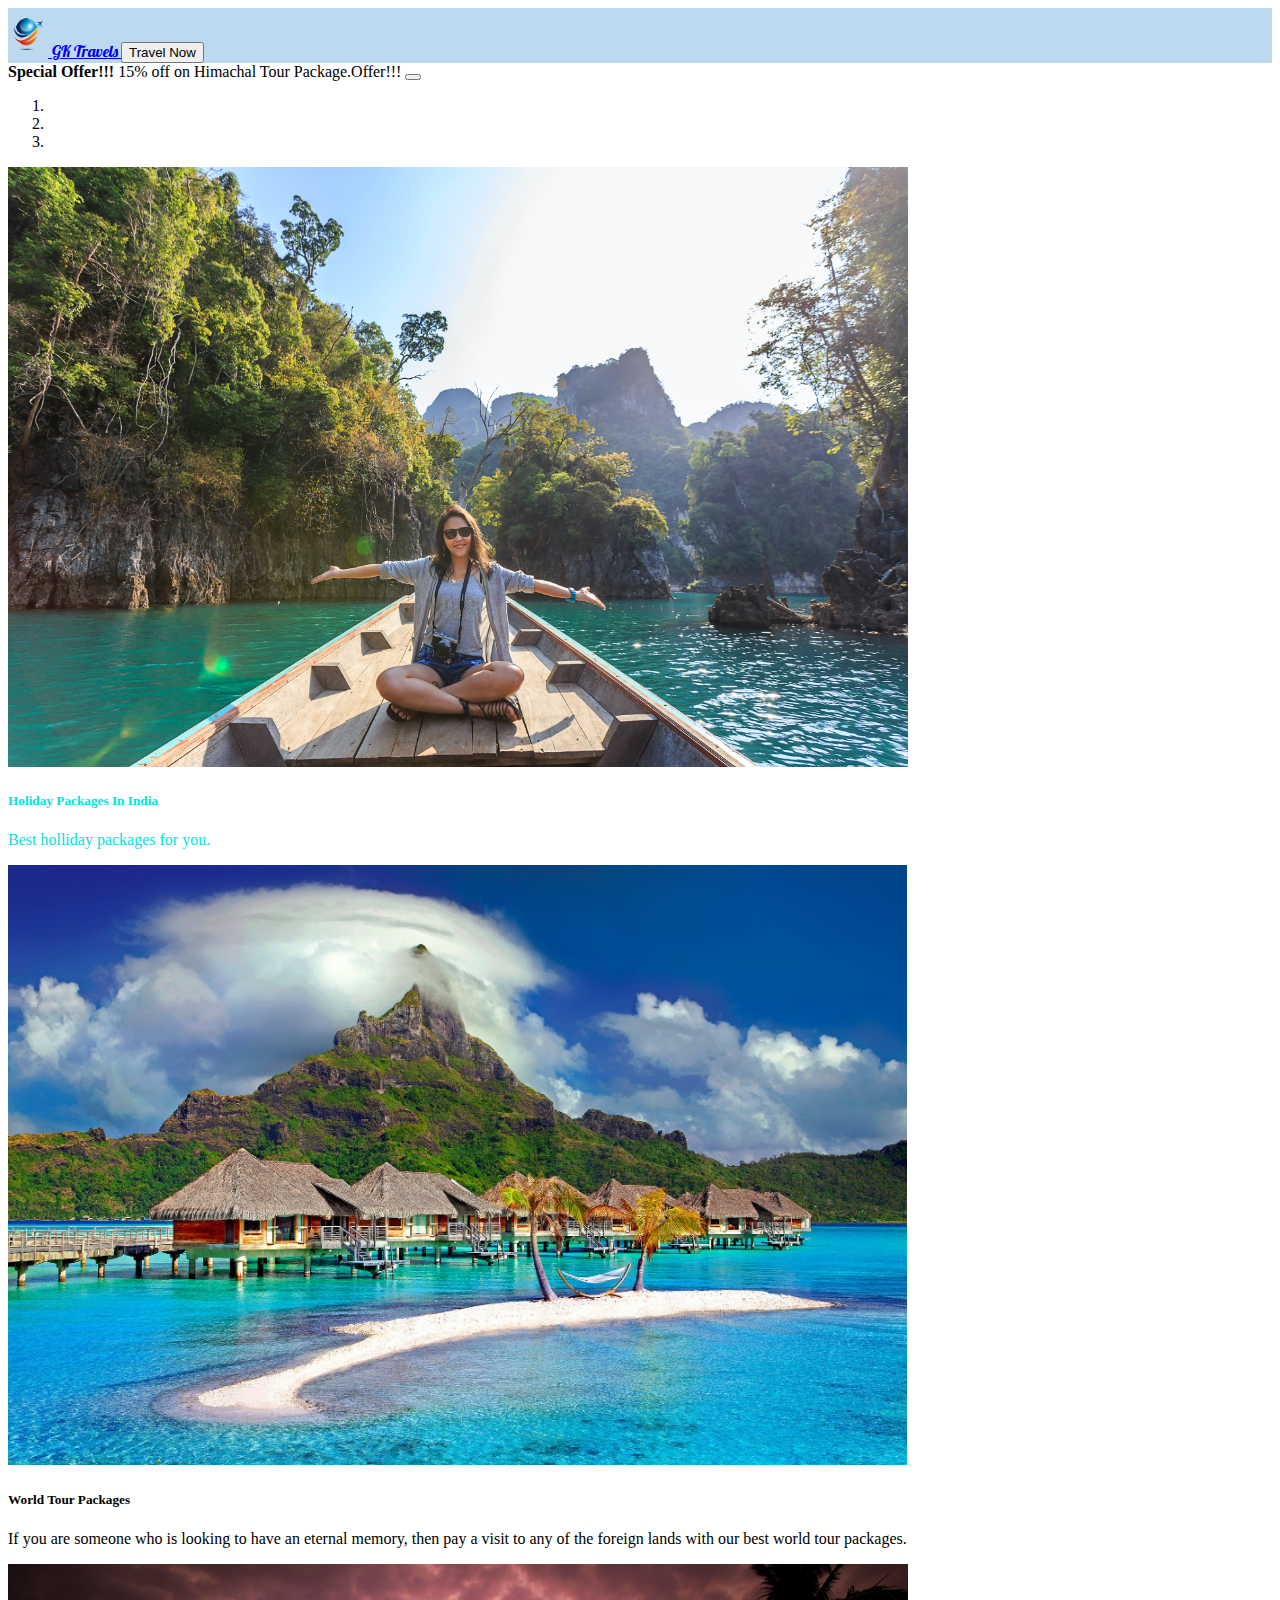
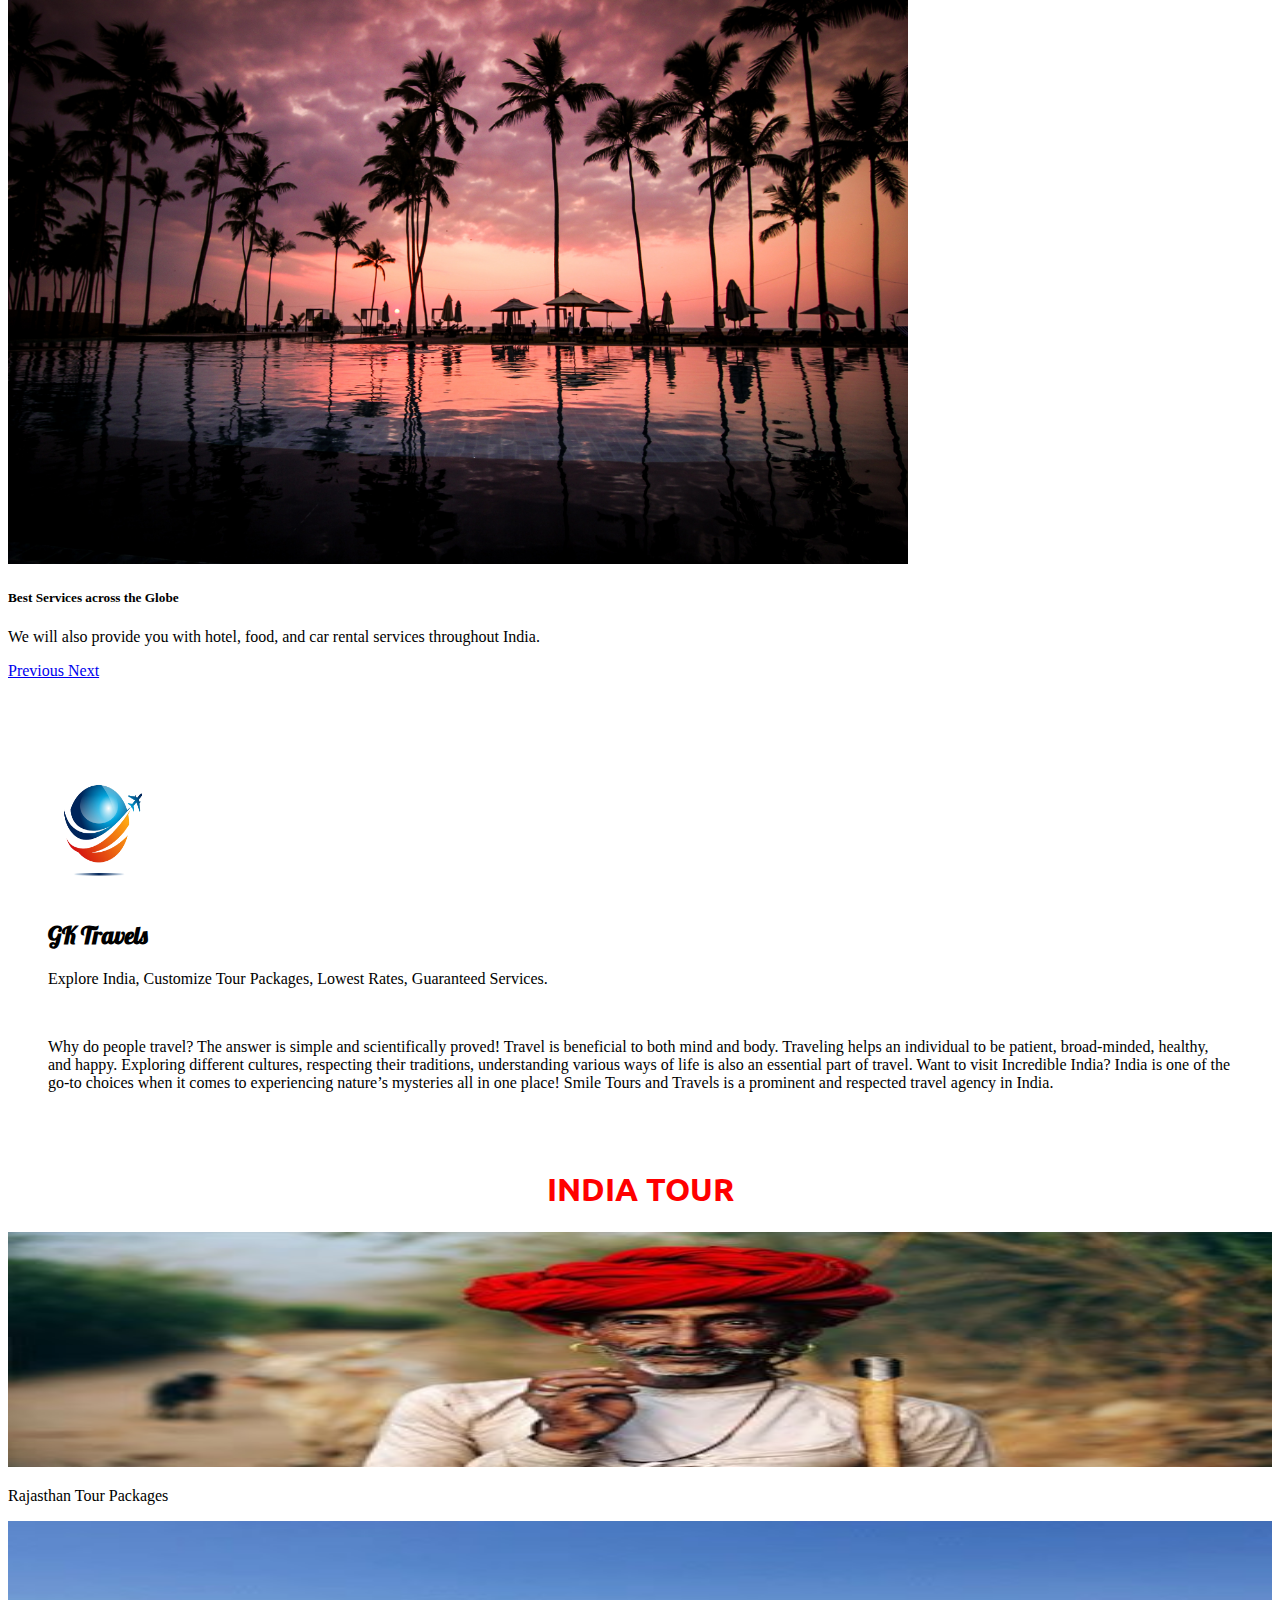
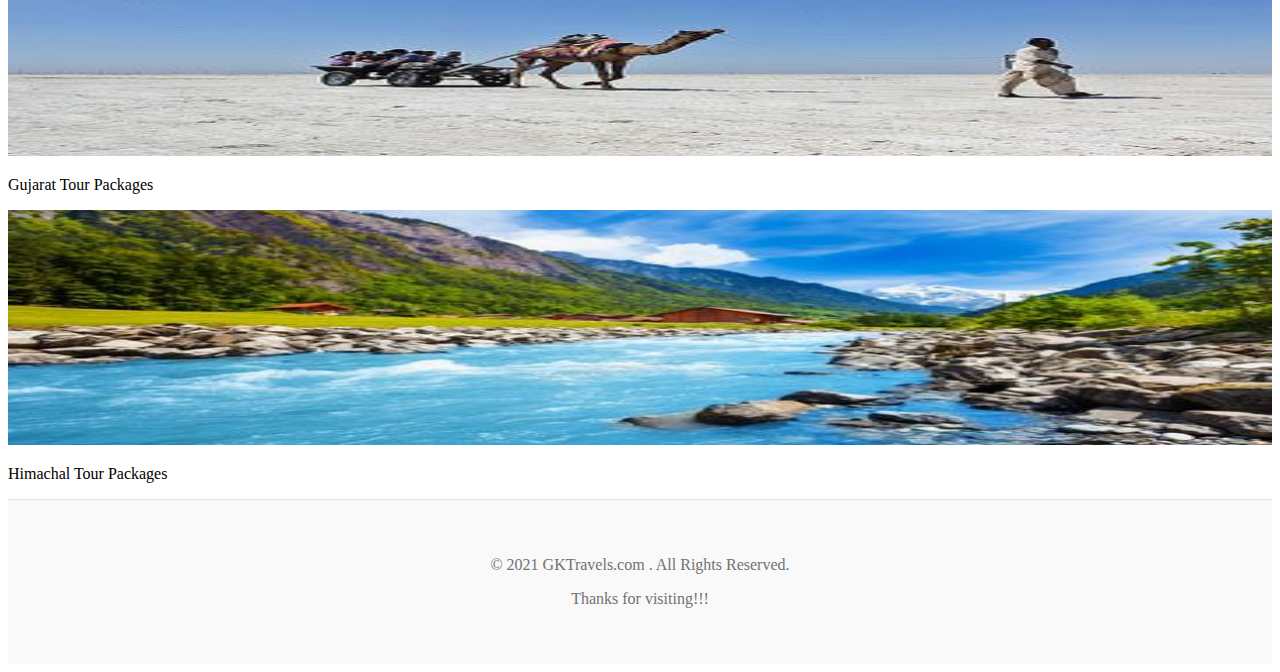
<file: templates/index.html>
<!doctype html>
<html lang="en">

<head>
    <!-- Required meta tags -->
    <meta charset="utf-8">
    <meta name="viewport" content="width=device-width, initial-scale=1">
    <link rel="stylesheet" href="/static/css/style.css">

    <link rel="preconnect" href="https://fonts.gstatic.com">
    <link href="https://fonts.googleapis.com/css2?family=Lobster&display=swap" rel="stylesheet">
    <link rel="preconnect" href="https://fonts.gstatic.com">
    <link href="https://fonts.googleapis.com/css2?family=Ubuntu:ital,wght@0,300;1,500&display=swap" rel="stylesheet">

    <!-- Bootstrap CSS -->
    <link href="https://cdn.jsdelivr.net/npm/bootstrap@5.0.0-beta1/dist/css/bootstrap.min.css" rel="stylesheet"
        integrity="sha384-giJF6kkoqNQ00vy+HMDP7azOuL0xtbfIcaT9wjKHr8RbDVddVHyTfAAsrekwKmP1" crossorigin="anonymous">

    <title>GK Travels</title>
</head>

<body>

    <!-- navbar -->
    <nav class="navbar navbar-light" style="background-color: #89bde491 ">
        <div class="container-fluid">
            <a class="navbar-brand" href="/">
                <img src="/static/photos/logo.png" alt="" width="40" height="49" class="d-inline-block align-center">
                <span class="title">
                    GK Travels
                </span>
            </a>
            <a href="/travelnow"><button type="button" class="btn btn-outline-primary">Travel Now</button></a>
        </div>
    </nav>
    <!-- navbar end -->


    <!-- alert -->
    <div class="alert alert-success alert-dismissible fade show" role="alert">
        <strong>Special Offer!!!</strong> 15% off on Himachal Tour Package.<span class="badge bg-danger">Offer!!!</span>
        <button type="button" class="btn-close" data-bs-dismiss="alert" aria-label="Close"></button>
    </div>
    <!-- alert end -->


    <!-- carousal -->
    <div id="carouselExampleCaptions" class="carousel slide" data-bs-ride="carousel">
        <ol class="carousel-indicators">
            <li data-bs-target="#carouselExampleCaptions" data-bs-slide-to="0" class="active"></li>
            <li data-bs-target="#carouselExampleCaptions" data-bs-slide-to="1"></li>
            <li data-bs-target="#carouselExampleCaptions" data-bs-slide-to="2"></li>
        </ol>
        <div class="carousel-inner">
            <div class="carousel-item active">
                <img src="/static/photos/photo1.jpg" class="d-block w-100" height="600px" alt="...">
                <div class="carousel-caption d-none d-md-block">
                    <h5 style="color: rgb(13 222 222);">Holiday Packages In India</h5>
                    <p style="color: rgb(13 222 222);">Best holliday packages for you.</p>
                </div>
            </div>
            <div class="carousel-item">
                <img src="/static/photos/photo2.jpg" class="d-block w-100" height="600px" alt="...">
                <div class="carousel-caption d-none d-md-block">
                    <h5 style="color:rgb(0, 0, 0);">World Tour Packages</h5>
                    <p style="color:rgb(0, 0, 0);">If you are someone who is looking to have an eternal memory, then pay
                        a visit to any of the
                        foreign lands with our best world tour packages.</p>
                </div>
            </div>
            <div class="carousel-item">
                <img src="/static/photos/photo3.jpg" class="d-block w-100" height="600px" alt="...">
                <div class="carousel-caption d-none d-md-block">
                    <h5>Best Services across the Globe</h5>
                    <p>We will also provide you with hotel, food, and car rental services throughout India.</p>
                </div>
            </div>
        </div>
        <a class="carousel-control-prev" href="#carouselExampleCaptions" role="button" data-bs-slide="prev">
            <span class="carousel-control-prev-icon" aria-hidden="true"></span>
            <span class="visually-hidden">Previous</span>
        </a>
        <a class="carousel-control-next" href="#carouselExampleCaptions" role="button" data-bs-slide="next">
            <span class="carousel-control-next-icon" aria-hidden="true"></span>
            <span class="visually-hidden">Next</span>
        </a>
    </div>
    <!-- carousal end -->


    <br>
    <br>

    <!-- short discription -->
    <div class="about">
        <div class="py-5 text-center">
            <img class="d-block mx-auto mb-4" src="/static/photos/logo.png" alt="" width="110" height="140">
            <h2 class="title">GK Travels</h2>
            <p>Explore India, Customize Tour Packages, Lowest Rates, Guaranteed Services.</p>
            <br>
            <p class="lead">Why do people travel? The answer is simple and scientifically proved! Travel is beneficial
                to
                both mind and body. Traveling helps an individual to be patient, broad-minded, healthy, and happy.
                Exploring different cultures, respecting their traditions, understanding various ways of life is also an
                essential part of travel. Want to visit Incredible India? India is one of the go-to choices when it
                comes to
                experiencing nature’s mysteries all in one place! Smile Tours and Travels is a prominent and respected
                travel agency in India.</p>
        </div>
    </div>
    <!--end short discription -->



    <h1 class="head">INDIA TOUR</h1>


    <!-- packages box -->
    <div class="album py-5 bg-light">
        <div class="container">

            <div class="row row-cols-1 row-cols-sm-2 row-cols-md-3 g-3">
                <div class="col">
                    <div class="card shadow-sm">
                        <a href="/rajasthantour"> <img src="/static/photos/rajasthan-tours.jpg" alt="" width="100%" height="235" style="cursor: pointer;"></a>
                        


                        <div class="card-body">
                            <p class="card-text">Rajasthan Tour Packages</p>

                        </div>
                    </div>
                </div>
                <div class="col">
                    <div class="card shadow-sm">
                        <a href="/gujarat"><img src="/static/photos/gujarat-tours.jpg" alt="" width="100%" height="235" style="cursor: pointer;"></a>


                        <div class="card-body">
                            <p class="card-text">Gujarat Tour Packages</p>

                        </div>
                    </div>
                </div>
                <div class="col">
                    <div class="card shadow-sm">
                        <a href="/himachal"><img src="/static/photos/himachal-pradesh-tours.jpg" alt="" width="100%" height="235"
                            style="cursor: pointer;"></a>


                        <div class="card-body">
                            <p class="card-text">Himachal Tour Packages</p>

                        </div>
                    </div>
                </div>

                
                
            </div>
        </div>
    </div>
    <!--end packages box -->

    <!-- footer -->
    <footer class="blog-footer">
        <p>
            © 2021 GKTravels.com . All Rights Reserved.
        </p>
        <p>
            Thanks for visiting!!!
        </p>
    </footer>
    <!-- footer end -->





    <script src="https://cdn.jsdelivr.net/npm/bootstrap@5.0.0-beta1/dist/js/bootstrap.bundle.min.js"
        integrity="sha384-ygbV9kiqUc6oa4msXn9868pTtWMgiQaeYH7/t7LECLbyPA2x65Kgf80OJFdroafW" crossorigin="anonymous">
        </script>

</body>

</html>
</file>
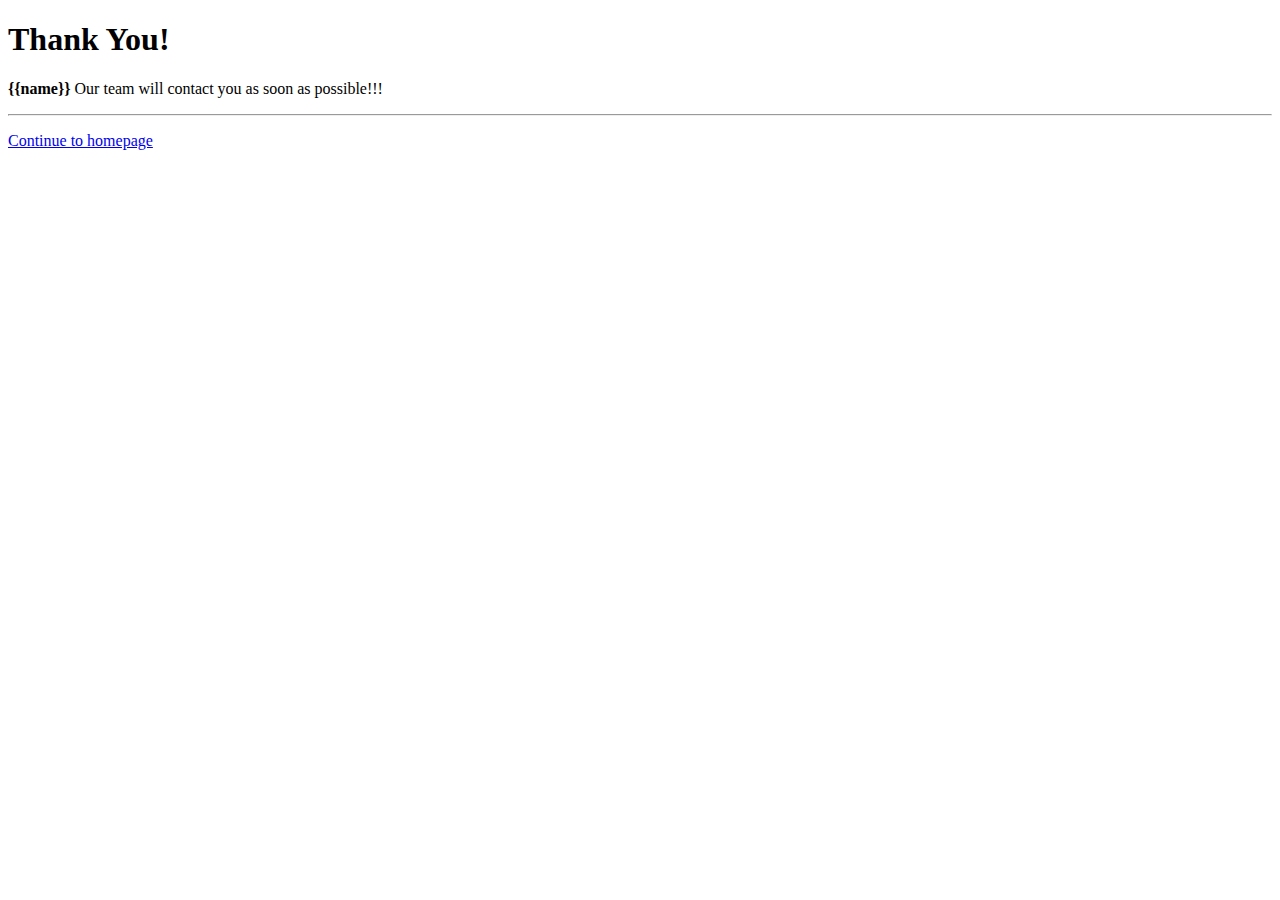
<file: templates/contact.html>
<!DOCTYPE html>
<html lang="en">

<head>
   <meta charset="utf-8">
    <meta name="viewport" content="width=device-width, initial-scale=1">
    <link rel="stylesheet" href="/static/css/style.css">

    <link rel="preconnect" href="https://fonts.gstatic.com">
    <link href="https://fonts.googleapis.com/css2?family=Lobster&display=swap" rel="stylesheet">
    <link rel="preconnect" href="https://fonts.gstatic.com">
    <link href="https://fonts.googleapis.com/css2?family=Ubuntu:ital,wght@0,300;1,500&display=swap" rel="stylesheet">

    <!-- Bootstrap CSS -->
    <link href="https://cdn.jsdelivr.net/npm/bootstrap@5.0.0-beta1/dist/css/bootstrap.min.css" rel="stylesheet"
        integrity="sha384-giJF6kkoqNQ00vy+HMDP7azOuL0xtbfIcaT9wjKHr8RbDVddVHyTfAAsrekwKmP1" crossorigin="anonymous">
    <title>Contact</title>

</head>

<body>
    <div class="jumbotron text-center ">
  <h1 class="display-3">Thank You!</h1>
  <p class="lead"><strong>{{name}}</strong> Our team will contact you as soon as possible!!!</p>
  <hr>
  <p class="lead">
    <a class="btn btn-primary btn-sm" href="/" role="button">Continue to homepage</a>
  </p>
</div>


<script src="https://cdn.jsdelivr.net/npm/bootstrap@5.0.0-beta1/dist/js/bootstrap.bundle.min.js"
        integrity="sha384-ygbV9kiqUc6oa4msXn9868pTtWMgiQaeYH7/t7LECLbyPA2x65Kgf80OJFdroafW" crossorigin="anonymous">
        </script>

</body>

</html>
</file>
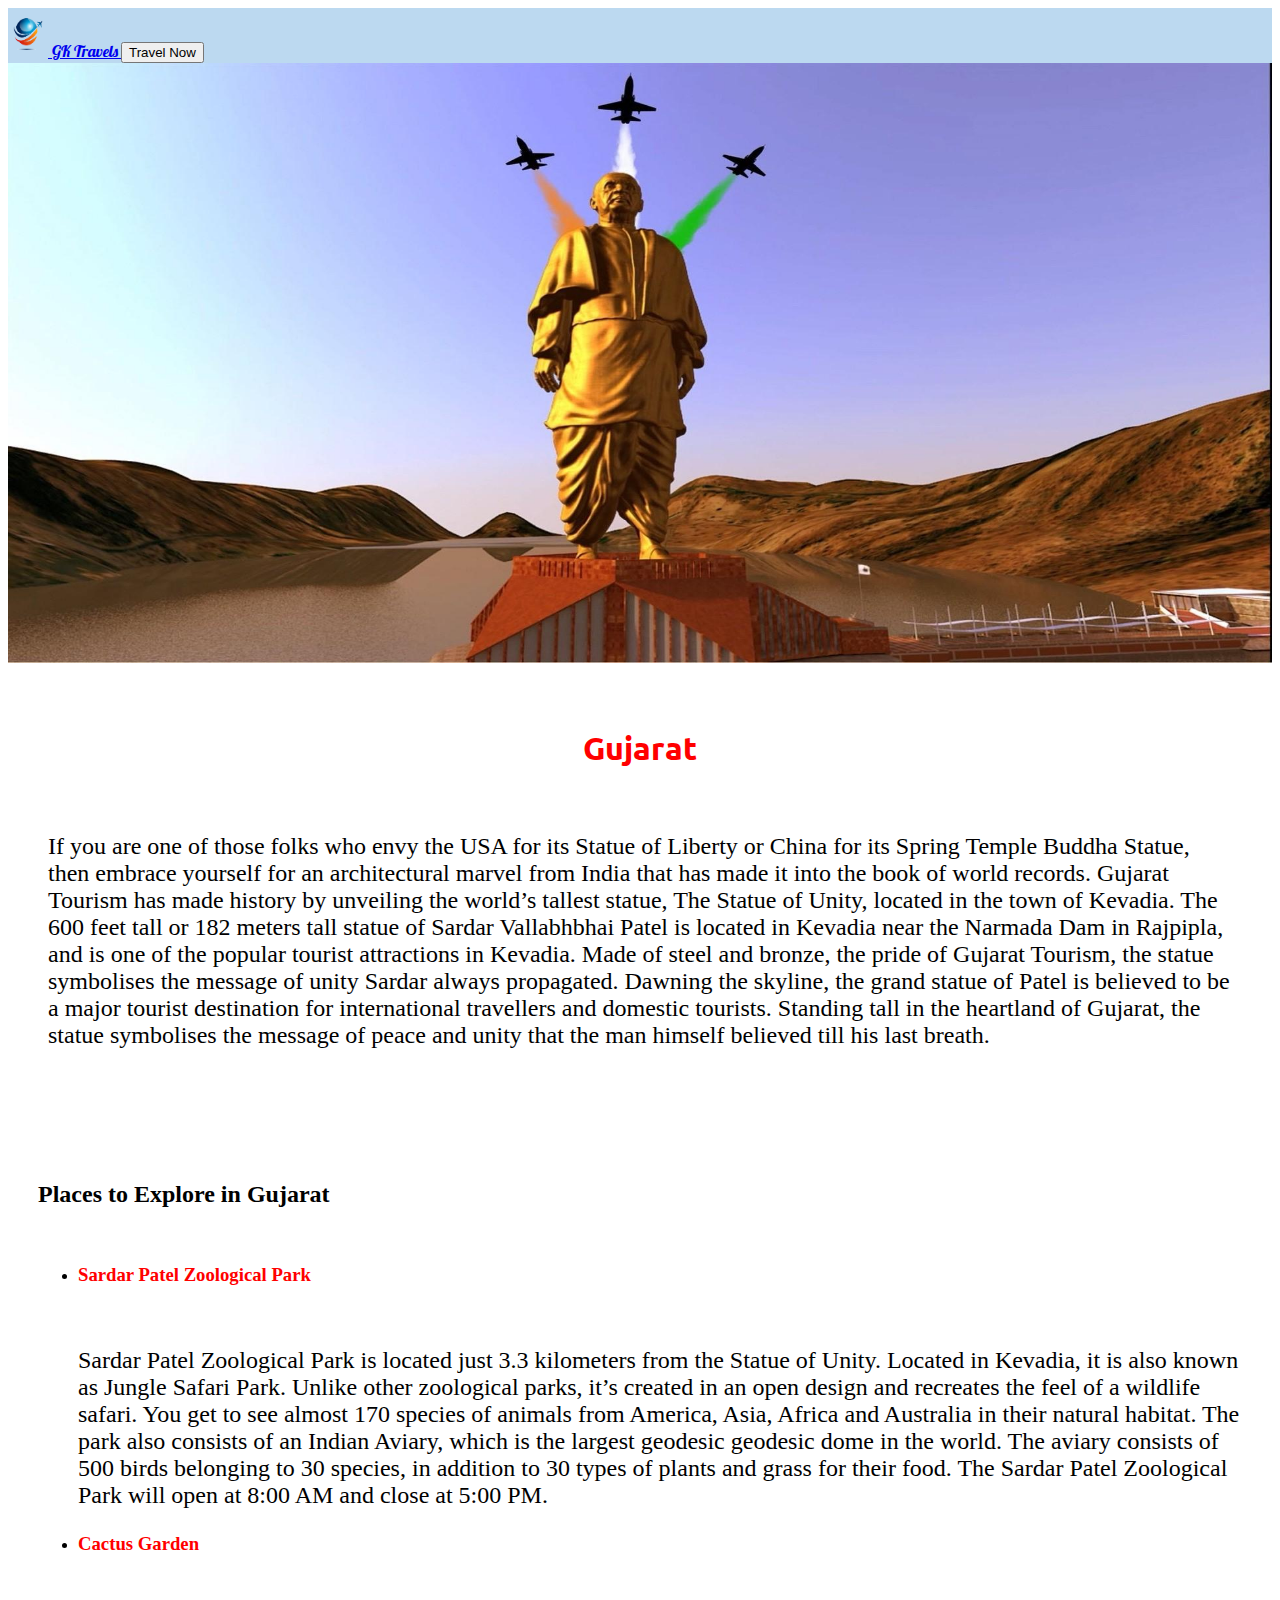
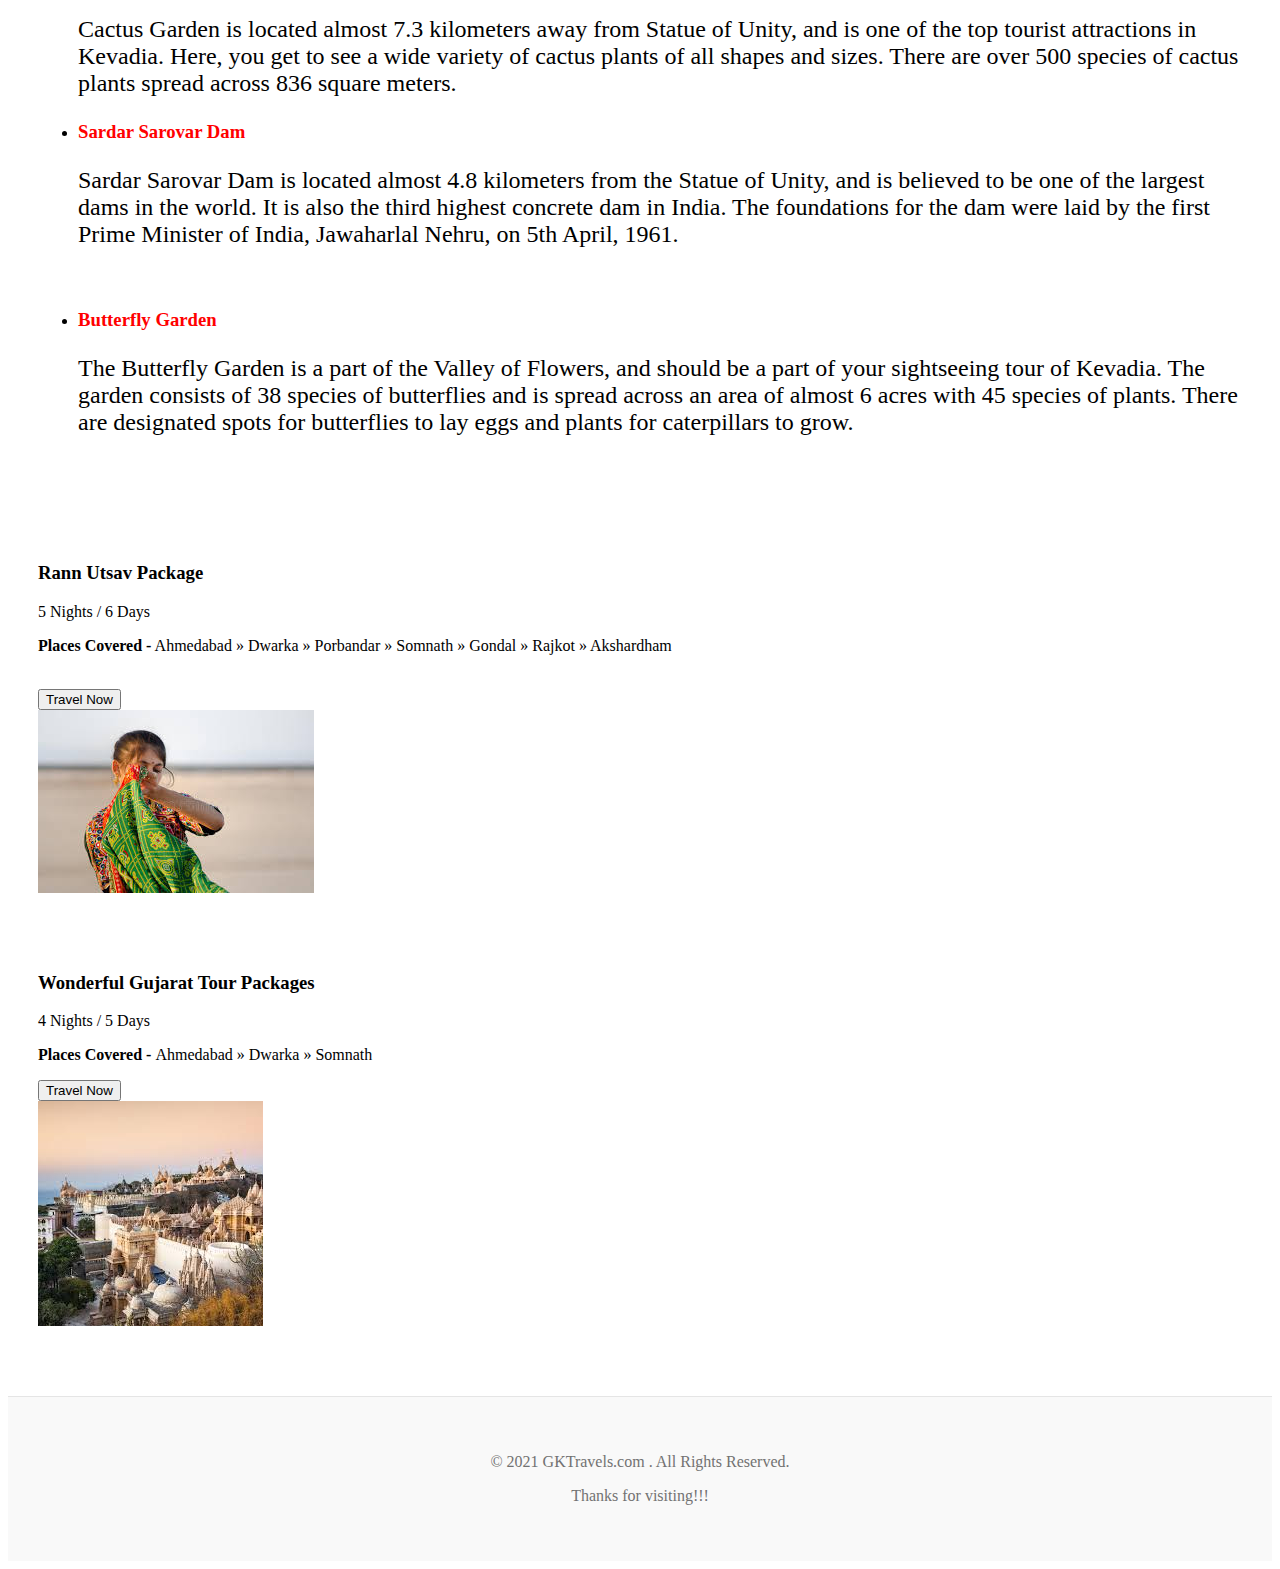
<file: templates/gujarat.html>
<!doctype html>
<html lang="en">

<head>
    <!-- Required meta tags -->
    <meta charset="utf-8">
    <meta name="viewport" content="width=device-width, initial-scale=1">
    <link rel="stylesheet" href="/static/css/style.css">

    <link href="https://fonts.googleapis.com/css2?family=Lobster&display=swap" rel="stylesheet">
    <link rel="preconnect" href="https://fonts.gstatic.com">
    <link rel="preconnect" href="https://fonts.gstatic.com">
    <link href="https://fonts.googleapis.com/css2?family=Ubuntu:ital,wght@0,300;1,500&display=swap" rel="stylesheet">



    <!-- Bootstrap CSS -->
    <link href="https://cdn.jsdelivr.net/npm/bootstrap@5.0.0-beta1/dist/css/bootstrap.min.css" rel="stylesheet"
        integrity="sha384-giJF6kkoqNQ00vy+HMDP7azOuL0xtbfIcaT9wjKHr8RbDVddVHyTfAAsrekwKmP1" crossorigin="anonymous">

    <title>Gujarat Tour</title>


</head>

<body>


    <!-- navbar -->
    <nav class="navbar navbar-light" style="background-color: #89bde491 ">
        <div class="container-fluid">
            <a class="navbar-brand" href="/">
                <img src="/static/photos/logo.png" alt="" width="40" height="49" class="d-inline-block align-center">
                <span class="title">
                    GK Travels
                </span>
            </a>
            <a href="/travelnow"><button type="button" class="btn btn-outline-primary">Travel Now</button>
            </a>
        </div>
    </nav>
    <!-- navbar end -->


    <!-- photoarea -->
    <img src="/static/photos/gujaratbg.jpg" alt="" height="600px" width="100%" >
    <!-- end photo area -->


    <!-- short discription -->
    <div class="about">
        <div class="py-5 text-center">

            <h1 class="head">Gujarat</h1>
            <br>
            <p style="font-size:x-large;">
                If you are one of those folks who envy the USA for its Statue of Liberty or China for its Spring Temple
                Buddha Statue, then embrace yourself for an architectural marvel from India that has made it into the
                book of world records. Gujarat Tourism has made history by unveiling the world’s tallest statue, The
                Statue of Unity, located in the town of Kevadia.

                The 600 feet tall or 182 meters tall statue of Sardar Vallabhbhai Patel is located in Kevadia near the
                Narmada Dam in Rajpipla, and is one of the popular tourist attractions in Kevadia. Made of steel and
                bronze, the pride of Gujarat Tourism, the statue symbolises the message of unity Sardar always
                propagated.

                Dawning the skyline, the grand statue of Patel is believed to be a major tourist destination for
                international travellers and domestic tourists. Standing tall in the heartland of Gujarat, the statue
                symbolises the message of peace and unity that the man himself believed till his last breath.
            </p>
        </div>
    </div>
    <br>
    <div style="margin: 10px; padding: 20px;">
        <h2>Places to Explore in Gujarat</h2>
        <br>
        <ul>
            <li>
                <h3 style="color: red;">Sardar Patel Zoological Park</h3>
            </li>
            <br>
            <p style="font-size:x-large;">Sardar Patel Zoological Park is located just 3.3 kilometers from the Statue of
                Unity. Located in Kevadia, it is also known as Jungle Safari Park. Unlike other zoological parks, it’s
                created in an open design and recreates the feel of a wildlife safari. You get to see almost 170 species
                of animals from America, Asia, Africa and Australia in their natural habitat.

                The park also consists of an Indian Aviary, which is the largest geodesic geodesic dome in the world.
                The aviary consists of 500 birds belonging to 30 species, in addition to 30 types of plants and grass
                for their food. The Sardar Patel Zoological Park will open at 8:00 AM and close at 5:00 PM.</p>

            <li>
                <h3 style="color: red;">Cactus Garden
                </h3>
            </li>
            <br>
            <p style="font-size:x-large;">
                Cactus Garden is located almost 7.3 kilometers away from Statue of Unity, and is one of the top tourist
                attractions in Kevadia. Here, you get to see a wide variety of cactus plants of all shapes and sizes.
                There are over 500 species of cactus plants spread across 836 square meters.
                <br>

                <li>
                    <h3 style="color: red;">Sardar Sarovar Dam
                    </h3>
                </li>
            <p style="font-size:x-large;">
                Sardar Sarovar Dam is located almost 4.8 kilometers from the Statue of Unity, and is believed to be one
                of the largest dams in the world. It is also the third highest concrete dam in India. The foundations
                for the dam were laid by the first Prime Minister of India, Jawaharlal Nehru, on 5th April, 1961.
            </p>
            <br>

            <li>
                <h3 style="color: red;">Butterfly Garden
                </h3>
            </li>
            <p style="font-size:x-large;">
                The Butterfly Garden is a part of the Valley of Flowers, and should be a part of your sightseeing tour
                of Kevadia. The garden consists of 38 species of butterflies and is spread across an area of almost 6
                acres with 45 species of plants. There are designated spots for butterflies to lay eggs and plants for
                caterpillars to grow.


            </p>
            <br>

        </ul>
    </div>
    <!--end short discription -->


    <!-- travel now -->

    <div class="row mb-2" style="margin: auto;">
        <div class="col-md-6" style="margin: 10px; padding: 20px;">
            <div class="row g-0 border rounded overflow-hidden flex-md-row mb-4 shadow-sm h-md-250 position-relative">
                <div class="col p-4 d-flex flex-column position-static">

                    <h3 class="mb-0">Rann Utsav Package</h3>
                    <div class="mb-1 text-muted">5 Nights / 6 Days</div>
                    <p class="card-text mb-auto"><strong>Places Covered -</strong> Ahmedabad » Dwarka » Porbandar »
                        Somnath » Gondal » Rajkot » Akshardham</p>
                    <br>
                        <a href="/travelnow"><button type="button" class="btn btn-outline-primary">Travel Now</button></a>
                    </div>
                <div class="col-auto d-none d-lg-block">
                    <img src="/static/photos/gujratbg1.jpg" alt="">


                </div>
            </div>
        </div>
        <p></p>
        <p></p>
        <div class="col-md-6" style="margin: 10px; padding: 20px;">
            <div class="row g-0 border rounded overflow-hidden flex-md-row mb-4 shadow-sm h-md-250 position-relative">
                <div class="col p-4 d-flex flex-column position-static">

                    <h3 class="mb-0">Wonderful Gujarat Tour Packages</h3>
                    <div class="mb-1 text-muted">4 Nights / 5 Days</div>
                    <p class="mb-auto"><strong>Places Covered - </strong>Ahmedabad » Dwarka » Somnath</p>
                    <a href="/travelnow"><button type="button" class="btn btn-outline-primary">Travel Now</button></a>

                </div>
                <div class="col-auto d-none d-lg-block">
                    <img src="/static/photos/gujbg2.jfif" alt="" height="">


                </div>
            </div>
        </div>
    </div>
    <!-- travel now end  -->
    <br>
    <br>



    <!-- footer -->
    <footer class="blog-footer">
        <p>
            © 2021 GKTravels.com . All Rights Reserved.
        </p>
        <p>
            Thanks for visiting!!!
        </p>
    </footer>
    <!-- footer end -->



    <script src="https://cdn.jsdelivr.net/npm/bootstrap@5.0.0-beta1/dist/js/bootstrap.bundle.min.js"
        integrity="sha384-ygbV9kiqUc6oa4msXn9868pTtWMgiQaeYH7/t7LECLbyPA2x65Kgf80OJFdroafW"
        crossorigin="anonymous"></script>


</body>

</html>
</file>
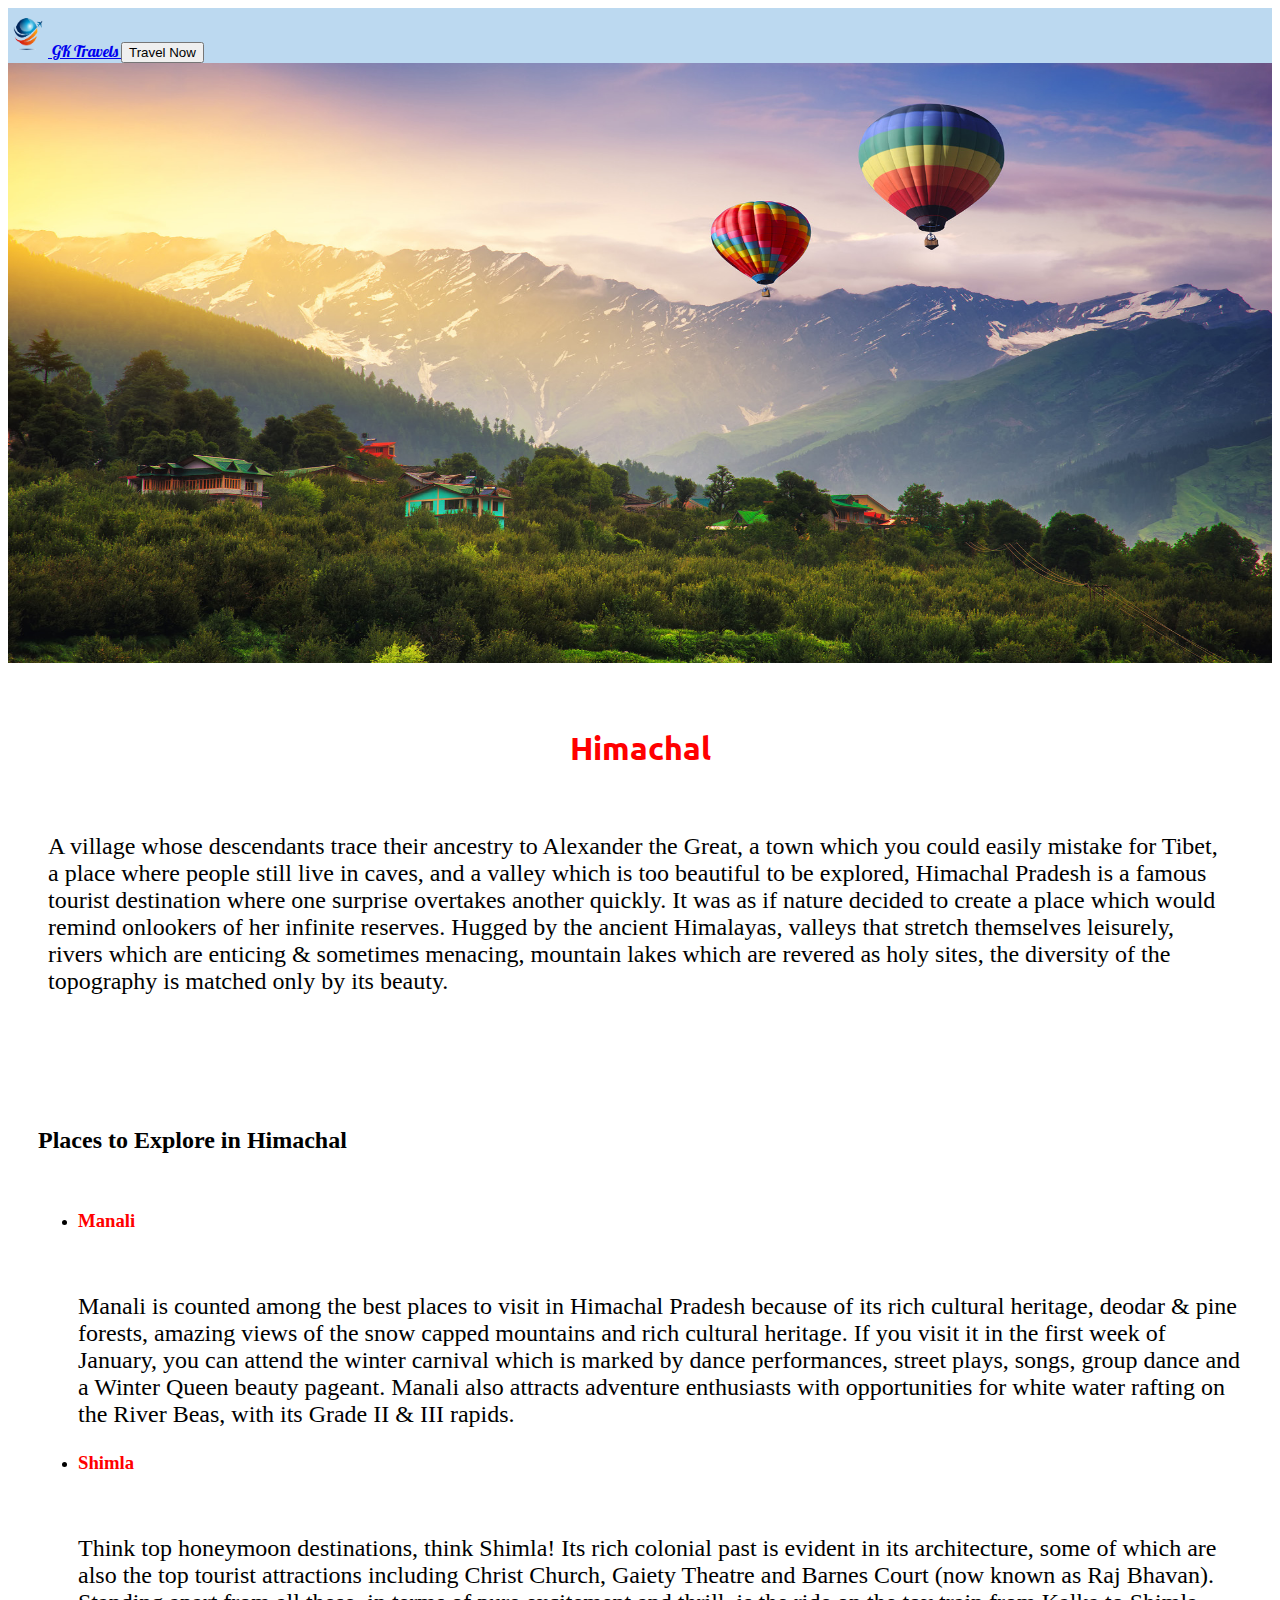
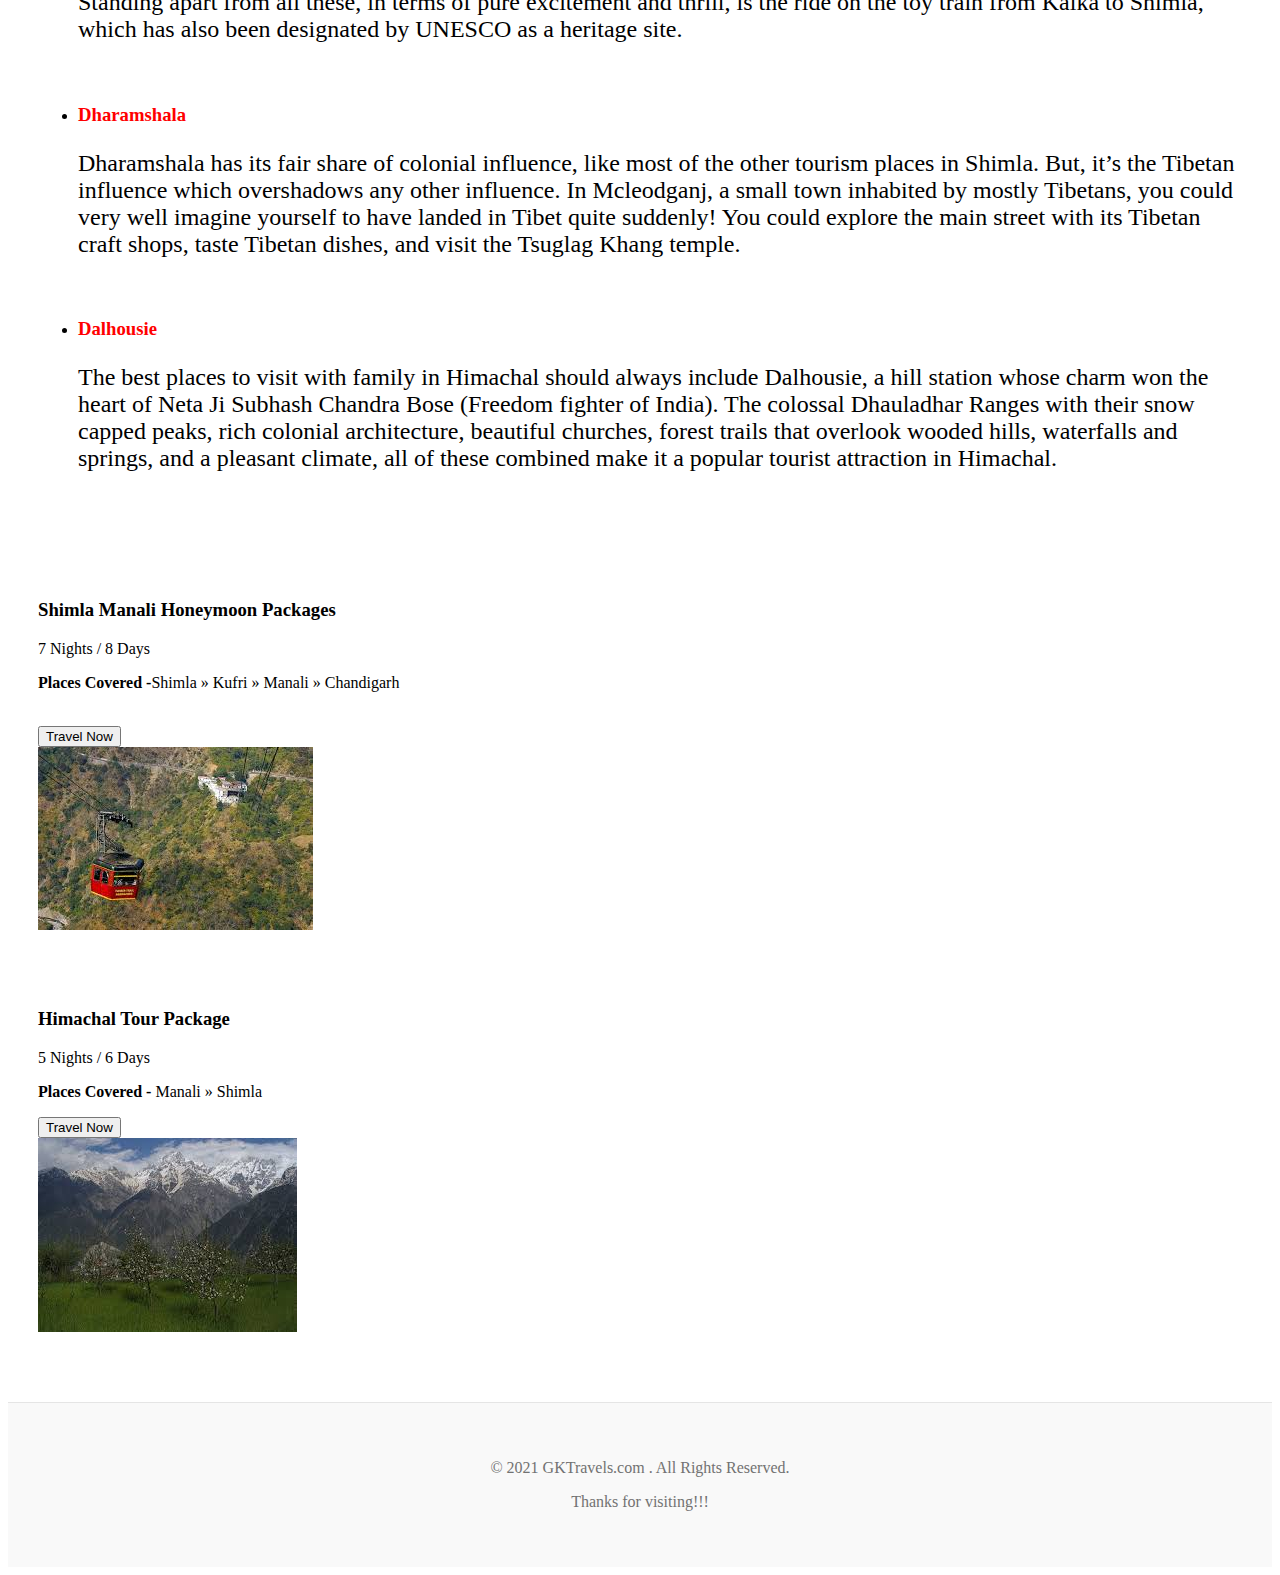
<file: templates/himachal.html>
<!doctype html>
<html lang="en">

<head>
    <!-- Required meta tags -->
    <meta charset="utf-8">
    <meta name="viewport" content="width=device-width, initial-scale=1">
    <link rel="stylesheet" href="/static/css/style.css">

    <link href="https://fonts.googleapis.com/css2?family=Lobster&display=swap" rel="stylesheet">
    <link rel="preconnect" href="https://fonts.gstatic.com">
    <link rel="preconnect" href="https://fonts.gstatic.com">
    <link href="https://fonts.googleapis.com/css2?family=Ubuntu:ital,wght@0,300;1,500&display=swap" rel="stylesheet">



    <!-- Bootstrap CSS -->
    <link href="https://cdn.jsdelivr.net/npm/bootstrap@5.0.0-beta1/dist/css/bootstrap.min.css" rel="stylesheet"
        integrity="sha384-giJF6kkoqNQ00vy+HMDP7azOuL0xtbfIcaT9wjKHr8RbDVddVHyTfAAsrekwKmP1" crossorigin="anonymous">

    <title>Himachal Tour</title>


</head>

<body>


    <!-- navbar -->
    <nav class="navbar navbar-light" style="background-color: #89bde491 ">
        <div class="container-fluid">
            <a class="navbar-brand" href="/">
                <img src="/static/photos/logo.png" alt="" width="40" height="49" class="d-inline-block align-center">
                <span class="title">
                    GK Travels
                </span>
            </a>
            <a href="/travelnow"><button type="button" class="btn btn-outline-primary">Travel Now</button></a>
        </div>
    </nav>
    <!-- navbar end -->


    <!-- photoarea -->
    <img src="/static/photos/him.jpg" alt="" height="600px" width="100%" >
    <!-- end photo area -->


    <!-- short discription -->
    <div class="about">
        <div class="py-5 text-center">

            <h1 class="head">Himachal</h1>
            <br>
            <p style="font-size:x-large;">
                A village whose descendants trace their ancestry to Alexander the Great, a town which you could easily
                mistake for Tibet, a place where people still live in caves, and a valley which is too beautiful to be
                explored, Himachal Pradesh is a famous tourist destination where one surprise overtakes another quickly.

                It was as if nature decided to create a place which would remind onlookers of her infinite reserves.
                Hugged by the ancient Himalayas, valleys that stretch themselves leisurely, rivers which are enticing &
                sometimes menacing, mountain lakes which are revered as holy sites, the diversity of the topography is
                matched only by its beauty.
            </p>
        </div>
    </div>
    <br>
    <div style="margin: 10px; padding: 20px;">
        <h2>Places to Explore in Himachal</h2>
        <br>
        <ul>
            <li>
                <h3 style="color: red;">Manali</h3>
            </li>
            <br>
            <p style="font-size:x-large;">Manali is counted among the best places to visit in Himachal Pradesh because
                of its rich cultural heritage, deodar & pine forests, amazing views of the snow capped mountains and
                rich cultural heritage. If you visit it in the first week of January, you can attend the winter carnival
                which is marked by dance performances, street plays, songs, group dance and a Winter Queen beauty
                pageant.

                Manali also attracts adventure enthusiasts with opportunities for white water rafting on the River Beas,
                with its Grade II & III rapids.</p>

            <li>
                <h3 style="color: red;">Shimla</h3>
            </li>
            <br>
            <p style="font-size:x-large;">
                Think top honeymoon destinations, think Shimla! Its rich colonial past is evident in its architecture,
                some of which are also the top tourist attractions including Christ Church, Gaiety Theatre and Barnes
                Court (now known as Raj Bhavan).

                Standing apart from all these, in terms of pure excitement and thrill, is the ride on the toy train from
                Kalka to Shimla, which has also been designated by UNESCO as a heritage site.
            </p>
            <br>

            <li>
                <h3 style="color: red;">Dharamshala</h3>
            </li>
            <p style="font-size:x-large;">
                Dharamshala has its fair share of colonial influence, like most of the other tourism places in Shimla.
                But, it’s the Tibetan influence which overshadows any other influence.

                In Mcleodganj, a small town inhabited by mostly Tibetans, you could very well imagine yourself to have
                landed in Tibet quite suddenly! You could explore the main street with its Tibetan craft shops, taste
                Tibetan dishes, and visit the Tsuglag Khang temple.
            </p>
            <br>

            <li>
                <h3 style="color: red;">Dalhousie</h3>
            </li>
            <p style="font-size:x-large;">
                The best places to visit with family in Himachal should always include Dalhousie, a hill station whose
                charm won the heart of Neta Ji Subhash Chandra Bose (Freedom fighter of India).

                The colossal Dhauladhar Ranges with their snow capped peaks, rich colonial architecture, beautiful
                churches, forest trails that overlook wooded hills, waterfalls and springs, and a pleasant climate, all
                of these combined make it a popular tourist attraction in Himachal.
            </p>
            <br>

        </ul>
    </div>
    <!--end short discription -->


    <!-- travel now -->

    <div class="row mb-2" style="margin: auto;">
        <div class="col-md-6" style="margin: 10px; padding: 20px;">
            <div class="row g-0 border rounded overflow-hidden flex-md-row mb-4 shadow-sm h-md-250 position-relative">
                <div class="col p-4 d-flex flex-column position-static">

                    <h3 class="mb-0">Shimla Manali Honeymoon Packages</h3>
                    <div class="mb-1 text-muted">7 Nights / 8 Days</div>
                    <p class="card-text mb-auto"><strong>Places Covered -</strong>Shimla » Kufri » Manali » Chandigarh
                    </p>
                    <br>
                    <a href="/travelnow"><button type="button" class="btn btn-outline-primary">Travel Now</button></a>
                </div>
                <div class="col-auto d-none d-lg-block">
                    <img src="/static/photos/smmh1.jfif" alt="">


                </div>
            </div>
        </div>
        <p></p>
        <p></p>
        <div class="col-md-6" style="margin: 10px; padding: 20px;">
            <div class="row g-0 border rounded overflow-hidden flex-md-row mb-4 shadow-sm h-md-250 position-relative">
                <div class="col p-4 d-flex flex-column position-static">

                    <h3 class="mb-0">Himachal Tour Package</h3>
                    <div class="mb-1 text-muted">5 Nights / 6 Days</div>
                    <p class="mb-auto"><strong>Places Covered - </strong>Manali » Shimla</p>
                    <a href="/travelnow"><button type="button" class="btn btn-outline-primary">Travel Now</button></a>

                </div>
                <div class="col-auto d-none d-lg-block">
                    <img src="/static/photos/smllh2.jpg" alt="" height="">


                </div>
            </div>
        </div>
    </div>
    <!-- travel now end  -->
    <br>
    <br>



    <!-- footer -->
    <footer class="blog-footer">
        <p>
            © 2021 GKTravels.com . All Rights Reserved.
        </p>
        <p>
            Thanks for visiting!!!
        </p>
    </footer>
    <!-- footer end -->



    <script src="https://cdn.jsdelivr.net/npm/bootstrap@5.0.0-beta1/dist/js/bootstrap.bundle.min.js"
        integrity="sha384-ygbV9kiqUc6oa4msXn9868pTtWMgiQaeYH7/t7LECLbyPA2x65Kgf80OJFdroafW"
        crossorigin="anonymous"></script>


</body>

</html>
</file>
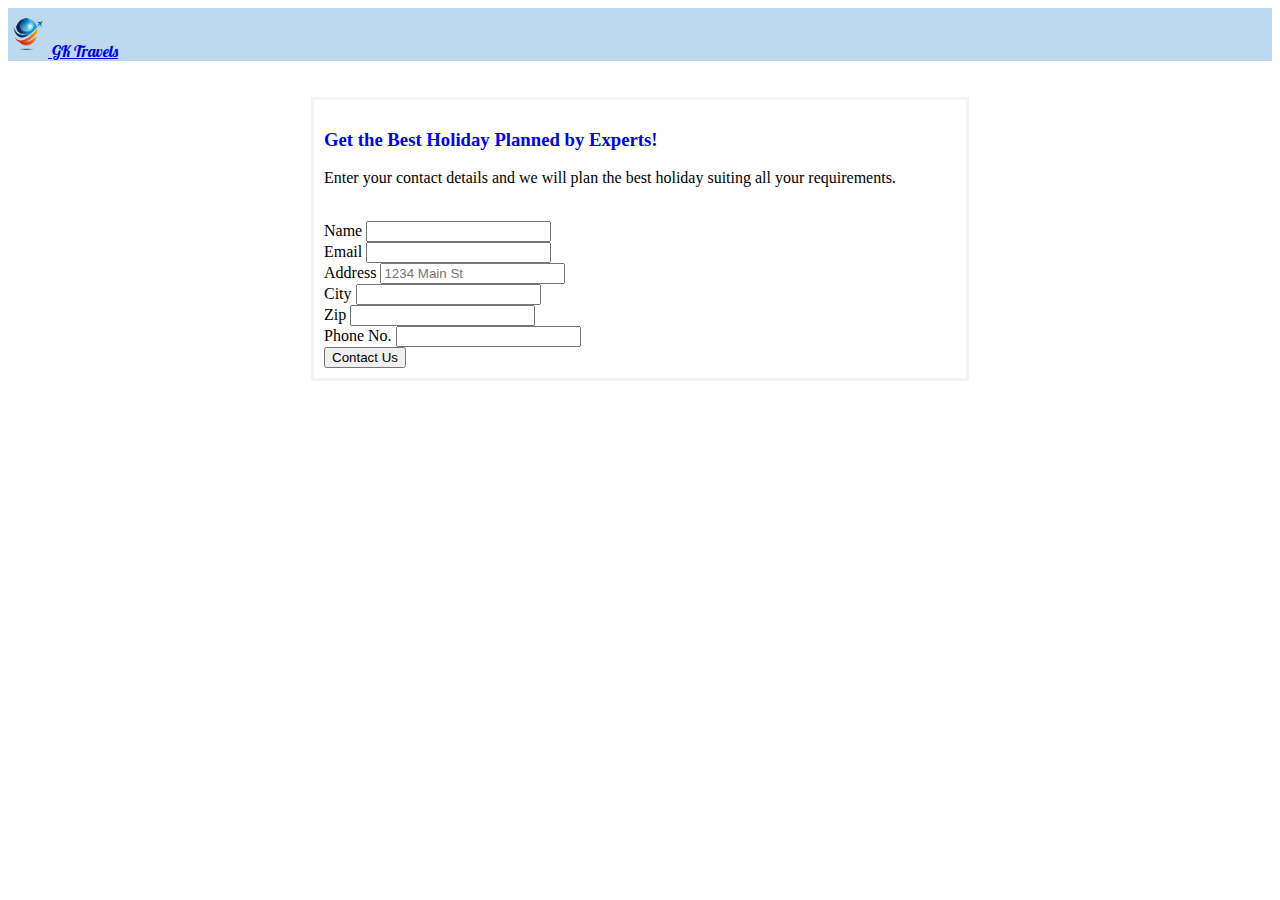
<file: templates/travelnow.html>
<!doctype html>
<html lang="en">

<head>
    <!-- Required meta tags -->
    <meta charset="utf-8">
    <meta name="viewport" content="width=device-width, initial-scale=1">
    <link rel="stylesheet" href="/static/css/style.css">

    <link rel="preconnect" href="https://fonts.gstatic.com">
    <link href="https://fonts.googleapis.com/css2?family=Lobster&display=swap" rel="stylesheet">
    <link rel="preconnect" href="https://fonts.gstatic.com">
    <link href="https://fonts.googleapis.com/css2?family=Ubuntu:ital,wght@0,300;1,500&display=swap" rel="stylesheet">

    <!-- Bootstrap CSS -->
    <link href="https://cdn.jsdelivr.net/npm/bootstrap@5.0.0-beta1/dist/css/bootstrap.min.css" rel="stylesheet"
        integrity="sha384-giJF6kkoqNQ00vy+HMDP7azOuL0xtbfIcaT9wjKHr8RbDVddVHyTfAAsrekwKmP1" crossorigin="anonymous">

    <title>GK Travels</title>
</head>

<body >

    <!-- navbar -->
    <nav class="navbar navbar-light" style="background-color: #89bde491 ">
        <div class="container-fluid">
            <a class="navbar-brand" href="/">
                <img src="/static/photos/logo.png" alt="" width="40" height="49" class="d-inline-block align-center">
                <span class="title">
                    GK Travels
                </span>
            </a>
        </div>
    </nav>
    <!-- navbar end -->
    <br>
    <br>

    <div class="formdiv">
        <h3 style="color : blue">Get the Best Holiday Planned by Experts!</h3>
        <p>Enter your contact details and we will plan the best holiday suiting all your requirements.</p>
        <br>

        <form class="row g-3" action="/contactus" method="POST">
            <div class="col-md-4">
                <label for="name" class="form-label">Name</label>
                <input type="text" class="form-control" id="name" name="name">
            </div>
            <div class="col-md-6">
                <label for="inputEmail4" class="form-label">Email</label>
                <input type="email" class="form-control" id="inputEmail4" name="inputEmail4">
            </div>
            
            <div class="col-12">
                <label for="inputAddress" class="form-label">Address</label>
                <input type="text" class="form-control" id="inputAddress" placeholder="1234 Main St" name="inputAddress">
            </div>
            
            <div class="col-md-5">
                <label for="inputCity" class="form-label">City</label>
                <input type="text" class="form-control" id="inputCity" name="inputCity">
            </div>
            

            <div class="col-md-3">
                <label for="inputZip" class="form-label">Zip</label>
                <input type="text" class="form-control" id="inputZip" name="inputZip">
            </div>
        
            <div class="col-md-4">
                <label for="phoneno" class="form-label">Phone No. </label>
                <input type="text" class="form-control" id="phoneno" name="phoneno">
            </div>
            
            
            <div class="col-12">
                <button type="submit" class="btn btn-primary">Contact Us</button>
            </div>
        </form>
    </div>





    <script src="https://cdn.jsdelivr.net/npm/bootstrap@5.0.0-beta1/dist/js/bootstrap.bundle.min.js"
        integrity="sha384-ygbV9kiqUc6oa4msXn9868pTtWMgiQaeYH7/t7LECLbyPA2x65Kgf80OJFdroafW" crossorigin="anonymous">
        </script>

</body>

</html>
</file>
<file: static/css/style.css>
.title{
    font-family: 'Lobster', cursive;
}

.about{
    padding: 40px;
}
.head{
    text-align: center;
    color: red;
    font-family: 'Ubuntu', sans-serif;

}
.photoarea{
    
    
  display: flex;
  flex-direction: column;
  justify-content: center;
  align-items: center;
  
    
}




.blog-footer {
    padding: 2.5rem 0;
    color: #727272;
    text-align: center;
    background-color: #f9f9f9;
    border-top: .05rem solid #e5e5e5;
}

.formdiv{
        
        margin: auto;
        width: 50%;
        border: 3px solid #f3f3f3;
        padding: 10px;

}
</file>
